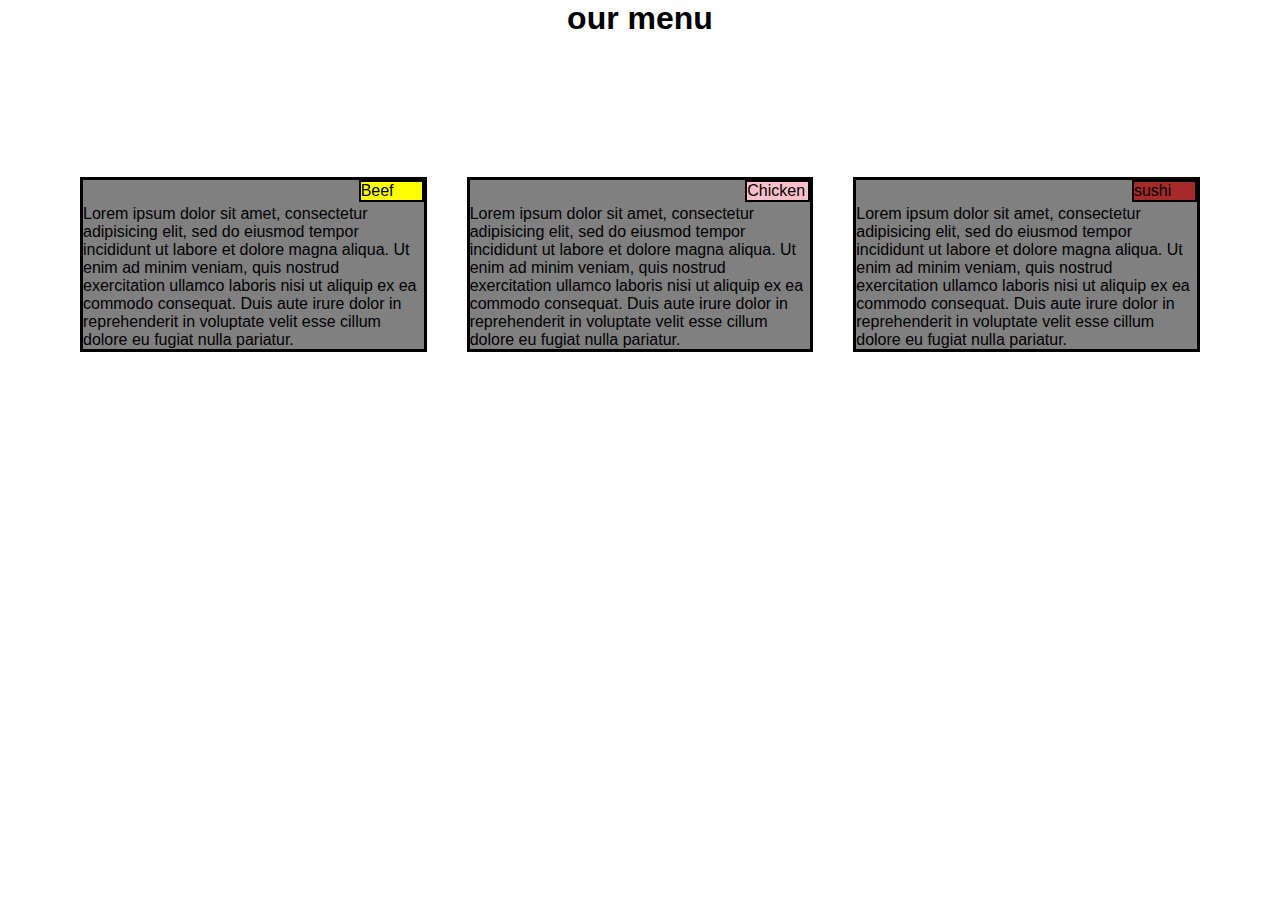
<file: module2_assignment/index.html>
<!DOCTYPE html>
<html>
<head>
<meta charset="utf-8">
<meta name="viewport" content="width=device-width, initial-scale=1">
 <link rel="stylesheet" href="CSS/styles.css">
 <title>Our Menu</title>
</head>
<body>
	<h1>our menu</h1>

<div class="row">
	
	<div  class=" col-lg-4 col-md-6 
	col-sd-12" >
	<div id="box"> <p id="s1"> Beef </p>
	<p id="text">Lorem ipsum dolor sit amet, consectetur adipisicing elit, sed do eiusmod
	tempor incididunt ut labore et dolore magna aliqua. Ut enim ad minim veniam,
	quis nostrud exercitation ullamco laboris nisi ut aliquip ex ea commodo
	consequat. Duis aute irure dolor in reprehenderit in voluptate velit esse
	cillum dolore eu fugiat nulla pariatur.</p></div></div>

	<div class=" col-lg-4 col-md-6 col-sd-12"> 
		<div id="box"><p id="s2">Chicken </p>
	    <p id="text">Lorem ipsum dolor sit amet, consectetur adipisicing elit, sed do eiusmod
	tempor incididunt ut labore et dolore magna aliqua. Ut enim ad minim veniam,
	quis nostrud exercitation ullamco laboris nisi ut aliquip ex ea commodo
	consequat. Duis aute irure dolor in reprehenderit in voluptate velit esse
	cillum dolore eu fugiat nulla pariatur. 
</p> </div></div>

	 <div  class=" col-lg-4 col-md-12 col-sd-12">
	 	<div id="box"><p id="s3">sushi </p>
	<p id="text">Lorem ipsum dolor sit amet, consectetur adipisicing elit, sed do eiusmod
	tempor incididunt ut labore et dolore magna aliqua. Ut enim ad minim veniam,
	quis nostrud exercitation ullamco laboris nisi ut aliquip ex ea commodo
	consequat. Duis aute irure dolor in reprehenderit in voluptate velit esse
	cillum dolore eu fugiat nulla pariatur.</p></div></div>
</div>
</body>
</html>
</file>
<file: module2_assignment/CSS/styles.css>
*{
  margin :0;
  padding: 0px;
  box-sizing: border-box;
    font-family: Arial, Helvetica, sans-serif;

}

/*div{
	align-self: center;
}*/
#text{
	padding-top: 25px;

}

#s1{
background-color: yellow;
  position:absolute  ;
  top: 0px;
   right:0px;
  border: 2px solid black;
  width: 65px;
}
#s2{
background-color: pink;
  position: absolute;
   top: 0px;
   right:0px;
   border: 2px solid black;
   width: 65px;

}
#s3{
background-color: #A52A2A;
  position: absolute;
  border: 2px solid black;
  width: 65px;
   top: 0px;
   right:0px;

}
#box{
  background-color: gray;
  border: 3px solid black;
   margin-top: 10px;
  margin-right: 0;
  margin-left: 0;
  overflow: auto;
  position: relative;
}

h1{
	text-align: center;
	margin-bottom: 50px;
}


.row {
  width: 100%;
  padding: 60px;
}

/* desktop devices*/
@media (min-width: 992px) {
  .col-lg-1, .col-lg-2, .col-lg-3, .col-lg-4, .col-lg-5, .col-lg-6, .col-lg-7, .col-lg-8, .col-lg-9, .col-lg-10, .col-lg-11, .col-lg-12 {
    float: left;
    border: 1px;
      padding:20px;

  }
  .col-lg-1 {
    width: 8.33%;
  }
  .col-lg-2 {
    width: 16.66%;
  }
  .col-lg-3 {
    width: 25%;
  }
  .col-lg-4 {
    width: 33.33%;
  }
  .col-lg-5 {
    width: 41.66%;
  }
  .col-lg-6 {
    width: 50%;
  }
  .col-lg-7 {
    width: 58.33%;
  }
  .col-lg-8 {
    width: 66.66%;
  }
  .col-lg-9 {
    width: 74.99%;
  }
  .col-lg-10 {
    width: 83.33%;
  }
  .col-lg-11 {
    width: 91.66%;
  }
  .col-lg-12 {
    width: 100%;
  }
}

/********** Medium devices only **********/
@media (min-width: 768px) and (max-width: 991px) {
  .col-md-1, .col-md-2, .col-md-3, .col-md-4, .col-md-5, .col-md-6, .col-md-7, .col-md-8, .col-md-9, .col-md-10, .col-md-11, .col-md-12 {
    float: left;
    border: 1p solid black;
      padding: 20px;

  }
  .col-md-1 {
    width: 8.33%;
  }
  .col-md-2 {
    width: 16.66%;
  }
  .col-md-3 {
    width: 25%;
  }
  .col-md-4 {
    width: 33.33%;
  }
  .col-md-5 {
    width: 41.66%;
  }
  .col-md-6 {
    width: 50%;
  }
  .col-md-7 {
    width: 58.33%;
  }
  .col-md-8 {
    width: 66.66%;
  }
  .col-md-9 {
    width: 74.99%;
  }
  .col-md-10 {
    width: 83.33%;
  }
  .col-md-11 {
    width: 91.66%;
  }
  .col-md-12 {
    width: 100%;
  }
}

@media (max-width: 767px) {
  .col-sd-1, .col-sd-2, .col-sd-3, .col-sd-4, .col-sd-5, .col-sd-6, .col-sd-7, .col-sd-8, .col-sd-9, .col-sd-10, .col-sd-11, .col-sd-12 {
    float: left;
    border: 1px ;
      padding: 20px;

  }
  .col-sd-1 {
    width: 8.33%;
  }
  .col-sd-2 {
    width: 16.66%;
  }
  .col-sd-3 {
    width: 25%;
  }
  .col-sd-4 {
    width: 33.33%;
  }
  .col-sd-5 {
    width: 41.66%;
  }
  .col-sd-6 {
    width: 50%;
  }
  .col-sd-7 {
    width: 58.33%;
  }
  .col-sd-8 {
    width: 66.66%;
  }
  .col-sd-9 {
    width: 74.99%;
  }
  .col-sd-10 {
    width: 83.33%;
  }
  .col-sd-11 {
    width: 91.66%;
  }
  .col-sd-12 {
    width: 100%;
  }
}
</file>
